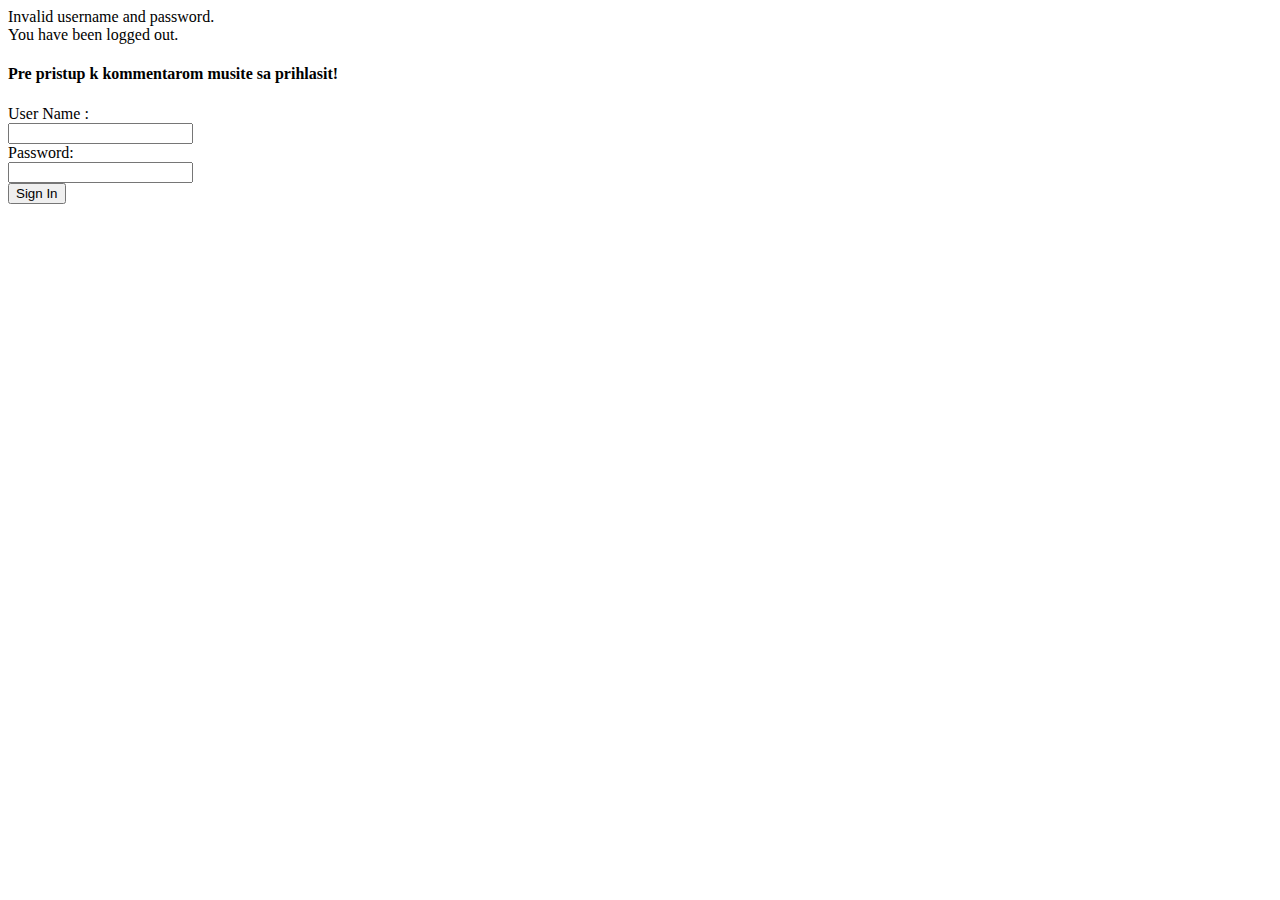
<file: src/main/resources/templates/login.html>
<!DOCTYPE html>
<link href="https://cdn.jsdelivr.net/npm/bootstrap@5.3.0-alpha1/dist/css/bootstrap.min.css" rel="stylesheet"
      integrity="sha384-GLhlTQ8iRABdZLl6O3oVMWSktQOp6b7In1Zl3/Jr59b6EGGoI1aFkw7cmDA6j6gD" crossorigin="anonymous">
<head>
    <title>Login and heslo</title>
</head>
<body>
<div th:replace="fragments/navbar.html"></div>

<div th:if="${param.error}">
    Invalid username and password.
</div>

<div th:if="${param.logout}">
    You have been logged out.
</div>


<h4 class="align-center">Pre pristup k kommentarom musite sa prihlasit!</h4>


<div class="mx-auto" style="width: 200px;">
    <div class="col align-content-center">

        <form th:action="@{/login}" method="post">
            <div class="row g-3">
                <div class="col">
                    <div><label> User Name : <input type="text" name="username"/> </label></div>
                    <div><label> Password: <input type="password" name="password"/> </label></div>
                    <div><input type="submit" class="btn btn-primary btn-lg btn-block" value="Sign In"/></div>
                </div>
            </div>
        </form>
    </div>
</div>


<div th:replace="fragments/footer.html"></div>
</body>
</html>
</file>
